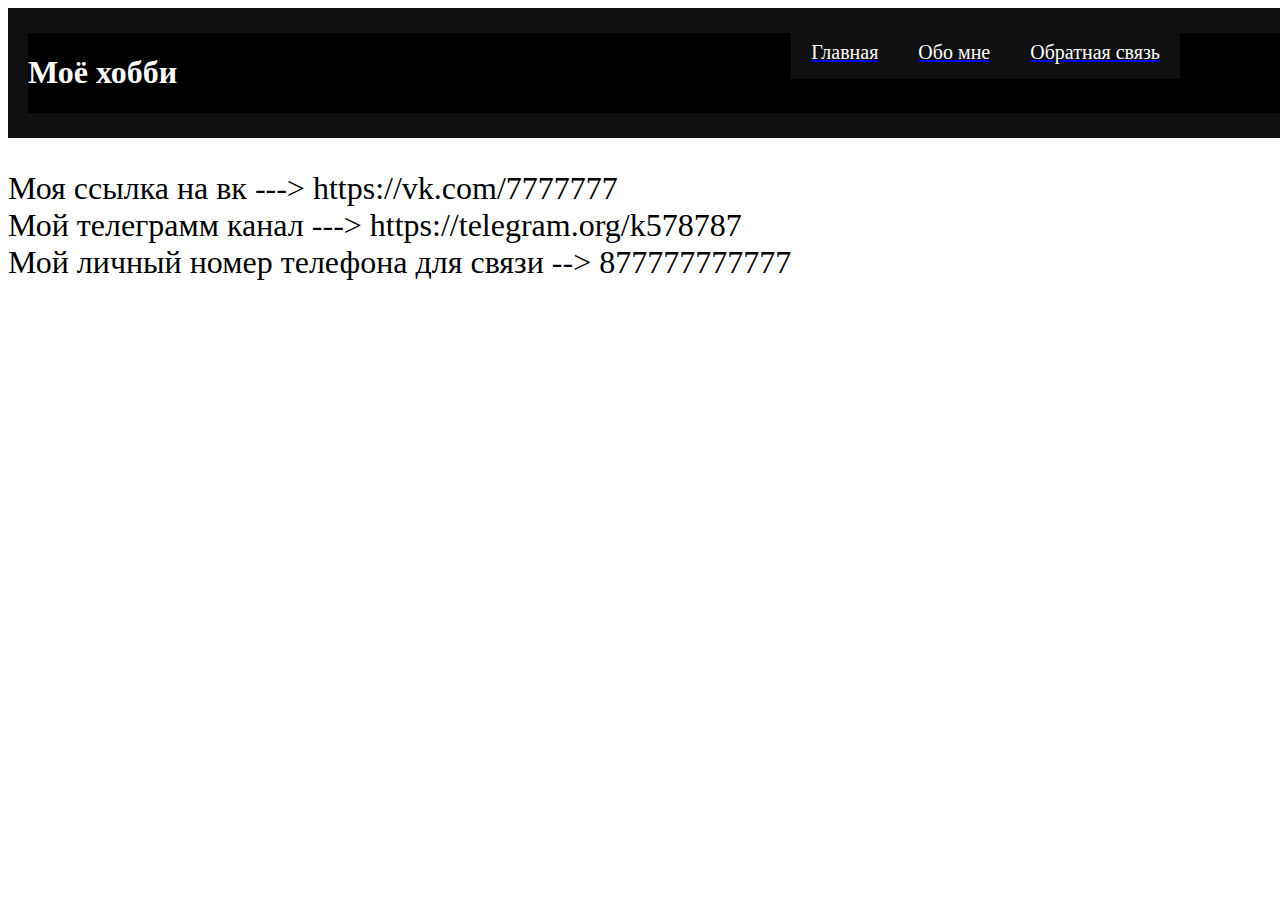
<file: E1/Contact.html>
<!DOCTYPE html>
<html lang="en">
    <head>
        <meta charset="UTF-8">
        <meta name="viewport" content="width=device-width, initial-scale=1.0">
        <title>Document</title>
        <link rel="stylesheet" href="style.css">
    </head>
    <body> 
        <div class="header">
            <div class="inner-header">
                <div class="logo-container">
                    <h1>Моё хобби</h1>
                </div>
                <ul class="navigation">
                    <a href="Contact.html"><li>Обратная связь</li></a>
                    <a href="about.html"><li>Обо мне</li></a>
                    <a href="index.html"><li>Главная</li></a>
                </ul>
            </div>
        </div>
        <div class="contact">
            <p>
                Моя ссылка на вк ---> https://vk.com/7777777     <br>
                Мой телеграмм канал ---> https://telegram.org/k578787   <br>
                Мой личный номер телефона для связи --> 877777777777
            </p>
        </div>
    </body>
</html>
</file>
<file: E1/style.css>
.header{
    height: 100%;
    padding:25px 20px;
    background-color: #101010;
    color: white;
    width: 100%;
}

.navigation{
	position: absolute;
	top: 10px;
	right: 100px;
}

.navigation a{
    height: 100%;
    display: table;
    float: right;
    padding: 15px 20px;
    background-color: #101010;
}

.navigation a li{
    vertical-align: middle;
    display: table-cell;
    font-size: 20px;
    color: white;
}

.navigation a:hover{
    background-color: gray;
    color: #101010;
}


.inner-header {
    background-color: black;
    color: rgb(253, 253, 253);
    display: flex;
}

.img {
    float: left;
    display: flex;
    position: absolute;
    top: 100px;
}

.img p {
    font-size: xx-large;
}

.contact {
    font-size: xx-large;
}
</file>
